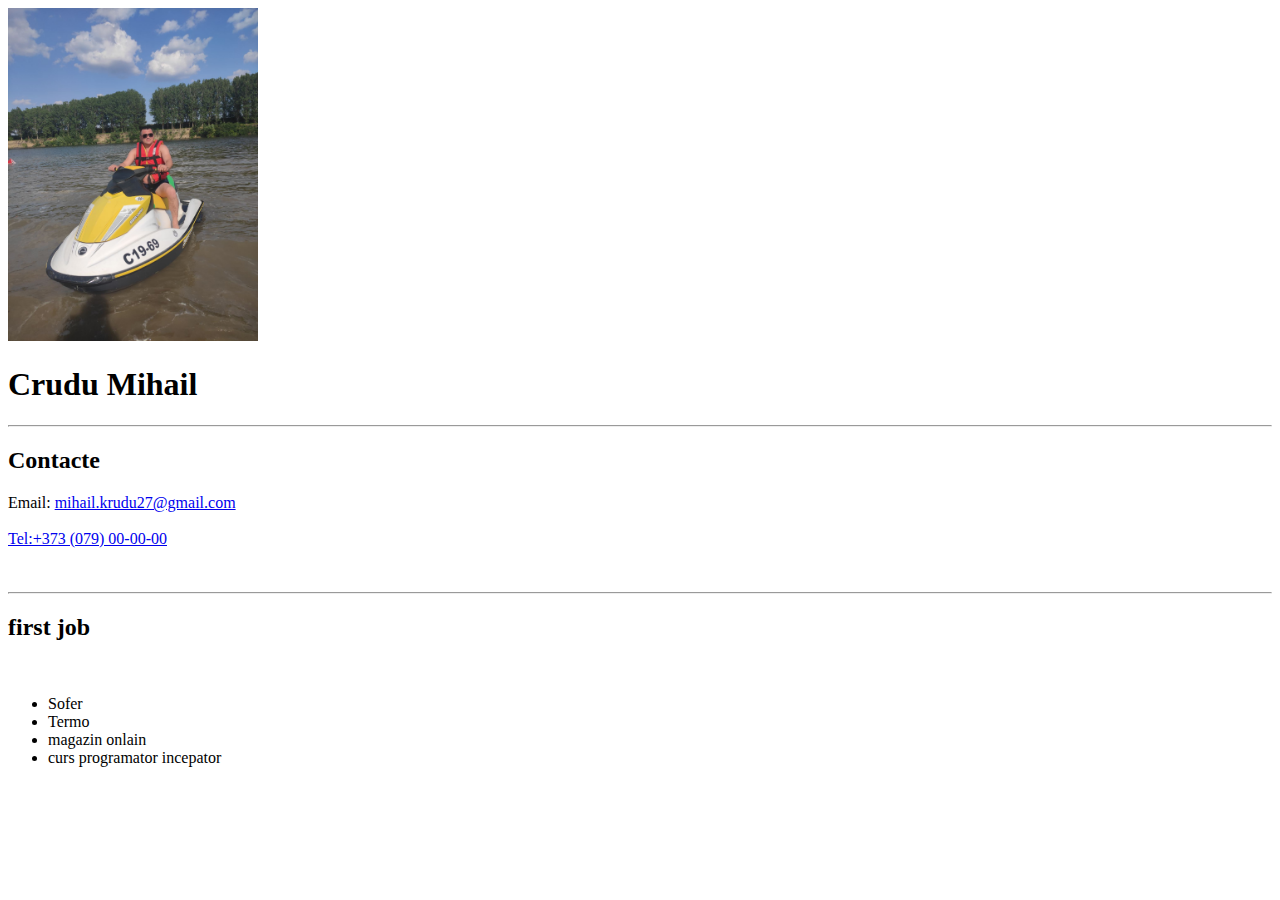
<file: index.html>
<!DOCTYPE html>
<html lang="en">
<head>
    <meta charset="UTF-8">
    <meta name="viewport" content="width=device-width, initial-scale=1.0">
    <title>Michael</title>
</head>
<body>
    <img width="250"  src="img/clas.jpg" alt="">
    <h1>Crudu Mihail</h1>
    <hr>
    <div id="contacts">
        <h2>Contacte</h2>
        <span>Email: </span><a href="mihail.krudu27@gmail.com">mihail.krudu27@gmail.com</a>
        <br>
        <br>
<a href="tel:+37379000000">Tel:+373 (079) 00-00-00</a>
        <br>
        <br>
        <br>
    </div>
    <hr>
     <div id="experience">
        <h2>first job</h2>
        <br>
    <ul>
        <li>Sofer</li>
        <li>Termo</li>
        <li>magazin onlain</li>
        <li> curs programator incepator </li>
    </ul>
    </div>
</body>
</html>
</file>
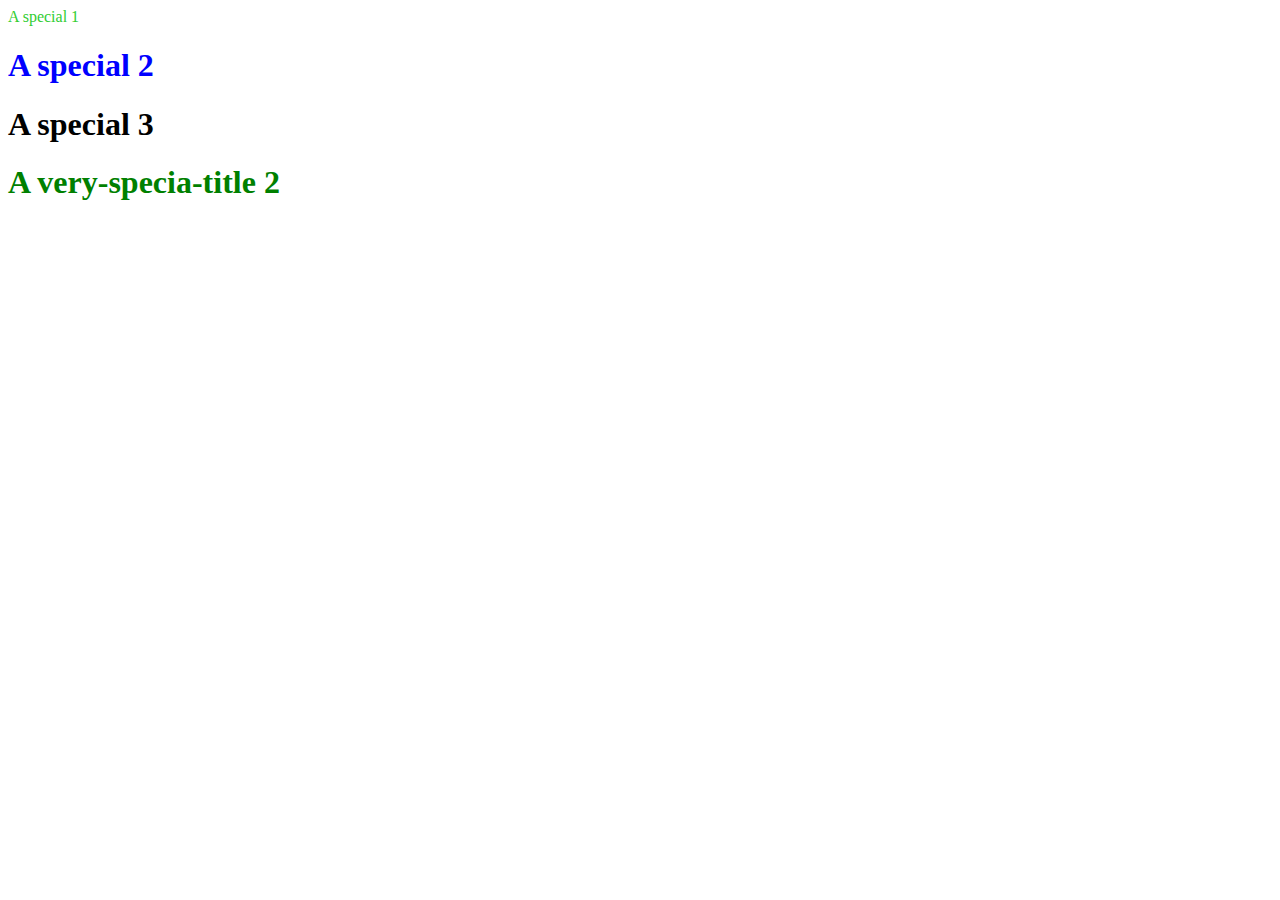
<file: index2.html>
<!DOCTYPE html>
<html>
<head>
    <title>A static page</title>
    <link rel="stylesheet" href="css/style.css">
    
</head>
<body>
    A special 1
    <h1>A special 2</h1>
    <h1 class="special-title">A special 3</h1>
    <h1 id="very-special-title"> A very-specia-title 2</h1>
</body>
</html>
</file>
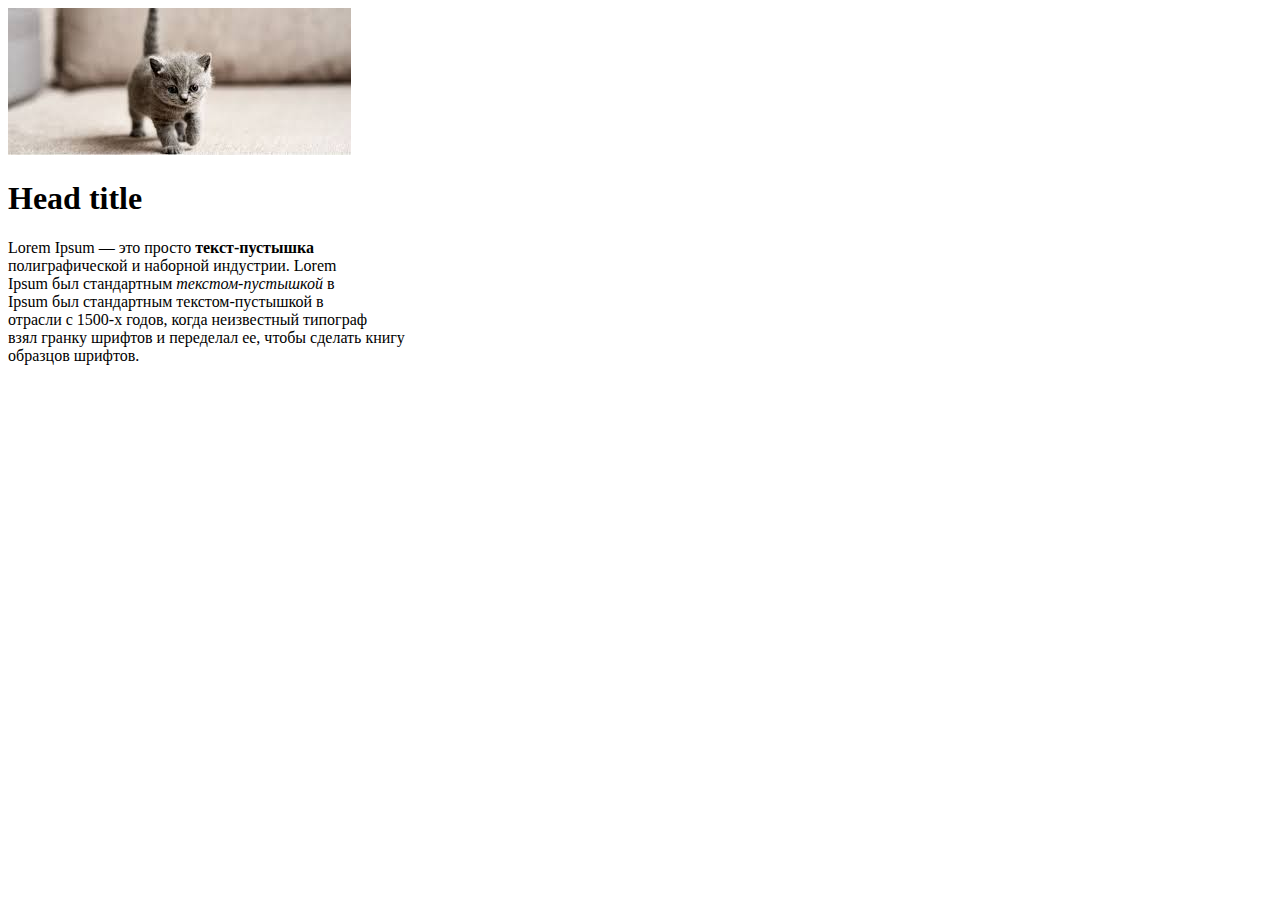
<file: maisite.html>
<!DOCTYPE HTML>
<html>
    <head>
        <title>My page </title>
        <meta charset="UTF-8">
        <meta name="viewport" content="width=device-width, initial-scale=1.0">
    </head>
    <body>
        <img src="cat.jpg" alt="Alternative text">
        <div>
        <h1>Head title</h1>
        <p> Lorem Ipsum — это просто <b>текст-пустышка</b> 
            <br> полиграфической и наборной индустрии. Lorem 
            <br> Ipsum был стандартным <i> текстом-пустышкой </i> в 
            <br> Ipsum был стандартным текстом-пустышкой в 
            <br> ​​отрасли с 1500-х годов, когда неизвестный типограф 
            <br>  взял гранку шрифтов и переделал ее, чтобы сделать книгу 
             <br> образцов шрифтов.    
            </p>
              </div>        
<div>
    <!--h1>Head title</h1>
    <p> Lorem Ipsum — это <a href="https://ru.wikipedia.org/wiki/%D0%97%D0%B0%D0%B3%D0%BB%D0%B0%D0%B2%D0
        %BD%D0%B0%D1%8F_%D1%81%D1%82%D1%80%D0%B0%D0%BD%D0%B8%D1%86%D0%B0"> просто </a>  <b>текст-пустышка</b> 
        <br> полиграфической и наборной индустрии. Lorem 
        <br> Ipsum был стандартным <i> текстом-пустышкой </i> в 
        <br> Ipsum был стандартным текстом-пустышкой в 
        <br> ​​отрасли с 1500-х годов, когда неизвестный типограф 
        <br>  взял гранку <i>text with italic</i> шрифтов и переделал ее, чтобы сделать книгу 
         <br> образцов шрифтов.
        </p>
        </div>        
    </body>
    </html>
    <!DOCTYPE html>
    <html lang="en">
    <head>
        <meta charset="UTF-8">
        <meta name="viewport" content="width=device-width, initial-scale=1.0">
        <title>Document</title>
    </head>
    <body>
        
    </body>
    </html>
</file>
<file: css/style.css>
body {
    color:limegreen;
}

h1 {
    color: blue;
}
.special-title{
    color: black;

}
#very-special-title {
   color: green;
}
li{
    float: left;
}
</file>
